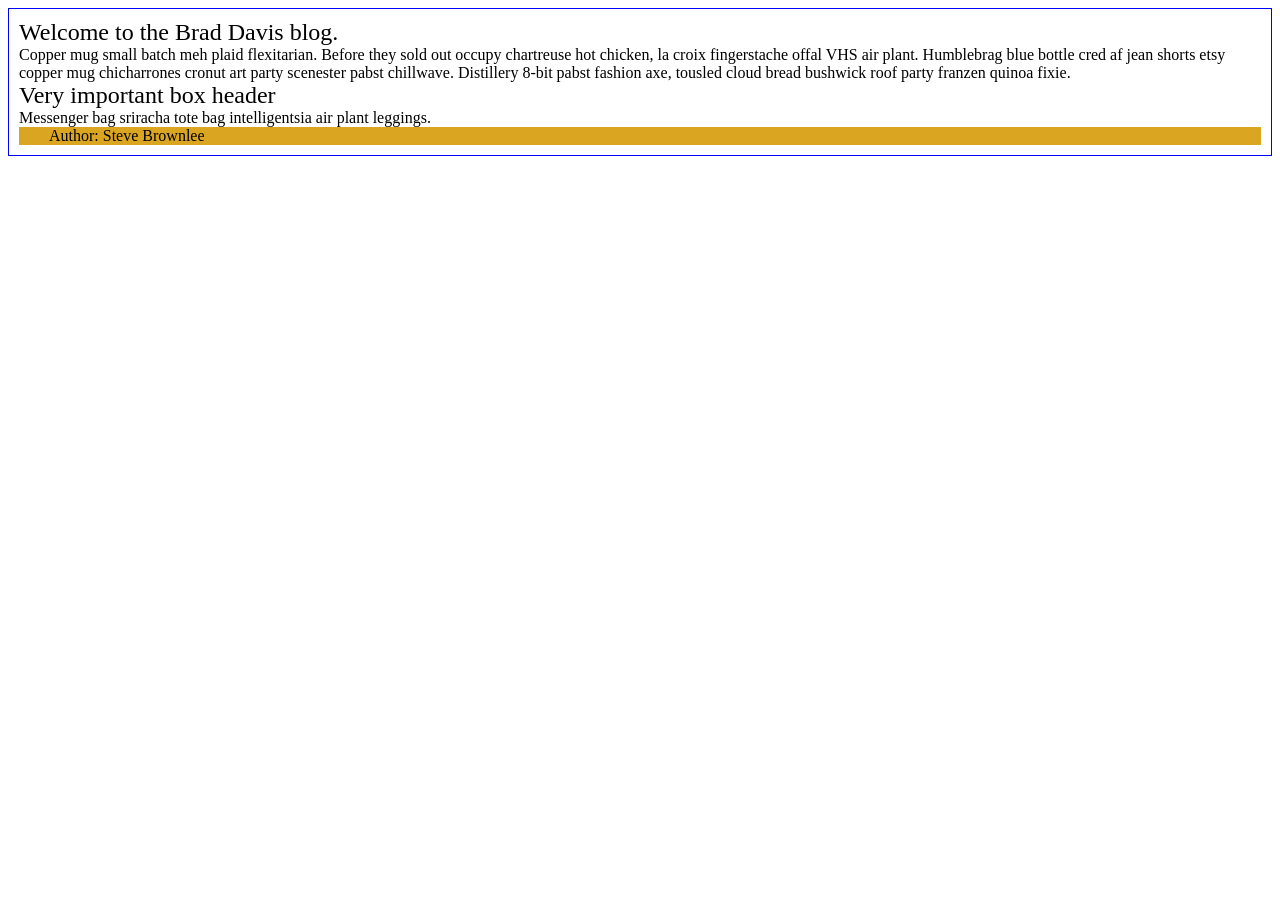
<file: chapterWork/book3chapter1/index.html>
<!DOCTYPE html>
<html>
<head>
  <meta charset="utf-8" />
  <meta http-equiv="X-UA-Compatible" content="IE=edge">
  <title>Page Title</title>
  <meta name="viewport" content="width=device-width, initial-scale=1">
  <link rel="stylesheet" type="text/css" media="screen" href="blog.css" />

</head>
<body>
  <article class="article">
    <section class="article__header">
      Welcome to my blog
    </section>
    <section class="article__content">
      Copper mug small batch meh plaid flexitarian. Before they
      sold out occupy chartreuse hot chicken, la croix
      fingerstache offal VHS air plant. Humblebrag blue bottle
      cred af jean shorts etsy copper mug chicharrones cronut
      art party scenester pabst chillwave. Distillery 8-bit
      pabst fashion axe, tousled cloud bread bushwick roof party
      franzen quinoa fixie.
    </section>
    <aside class="aside_box--dark dashed">
      <div class="article__header">
        Very important box header
      </div>
      Messenger bag sriracha tote bag intelligentsia air plant
      leggings.
    </aside>
    <section class="article__footer">
      Author: Steve Brownlee
    </section>
  </article>

  <script src="blog.js"></script>

</body>
</html>
</file>
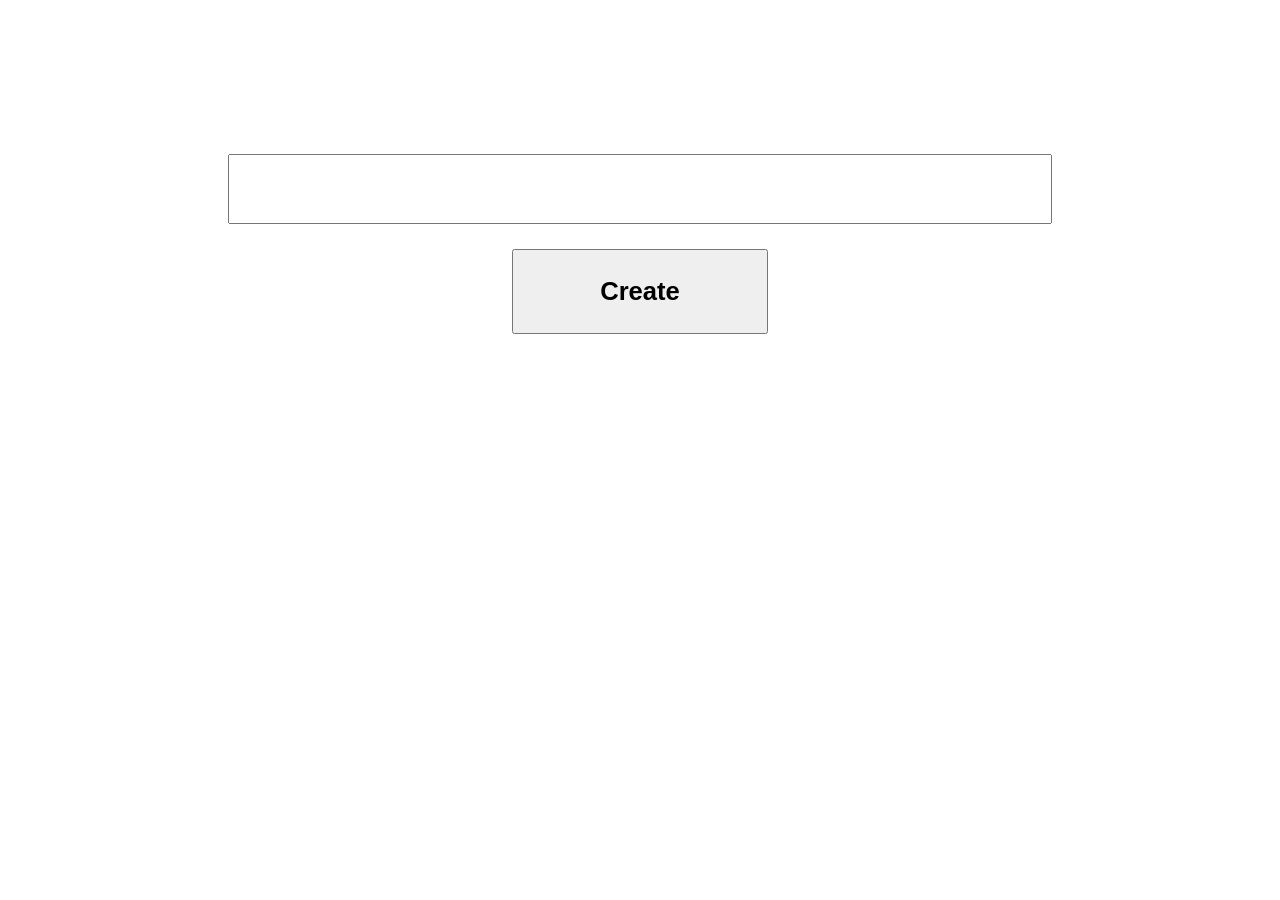
<file: chapterWork/book4chapter2challenge2/index.html>
<!DOCTYPE html>
<html>
<head>
  <meta charset="utf-8">
  <meta http-equiv="X-UA-Compatible" content="IE=edge">
  <title>NSS - Cohort 28</title>
  <meta name="author" content="Brad Davis">
  <meta name="viewport" content="width=device-width, initial-scale=1">
  <link rel="stylesheet" type="text/css" media="screen" href="cards.css" />
</head>
 
<body>
 
  <section id="userInput">
    <input id="textValue">
    <button id="submit">Create</button>
  </section>

  <section id="placeHolder"></section>
 
  <script src="cards.js"></script>
</body>
</html>
</file>
<file: chapterWork/book3chapter1/blog.css>
.article {
  padding: 10px;
  border: 1px solid blue;
}

.article__header {
  font-size: 1.5em;
}

.article__footer {
  padding: 0 30px;
}

.goldenrod {
  background-color: goldenrod;
}

.dashed {
  border: 1px dashed black;
}
</file>
<file: chapterWork/book4chapter2challenge2/cards.css>
*{
  margin: 0px;
  padding: 0px;
}
#userInput{
  width: 100%;
  margin-top: 10vw;
  display: flex;
  flex-direction: column;  
}
#textValue{
  padding: 2vw;
  width: 60%;
  align-self: center;
  margin: 2vw;
}
#submit{
  width: 20%;
  padding: 2vw;
  margin-bottom: 2vw;
  align-self: center;
  font-size: 2vw;
  font-weight: bold;
}
#placeHolder{
  margin-top: 10vw;
  width: 80%;
  margin-left: 10%;
}
.textBox{
  border: 2px solid red;
  width: 100%;
  border-radius: 5px;
  margin-bottom: 4vw;
}
.textBox > p{
  margin-top: 2vw;
  margin-bottom: 2vw;
  font-size: 3vw;
  font-weight: bold;
  text-align: center;
  width: 90%;
  margin-left: 5%;
}
.textBox > button {
  width: 30%;
  margin-left: 35%;
  border: 2px solid red;
  margin-bottom: 2vw;
  border-radius: 7px;
}
</file>
